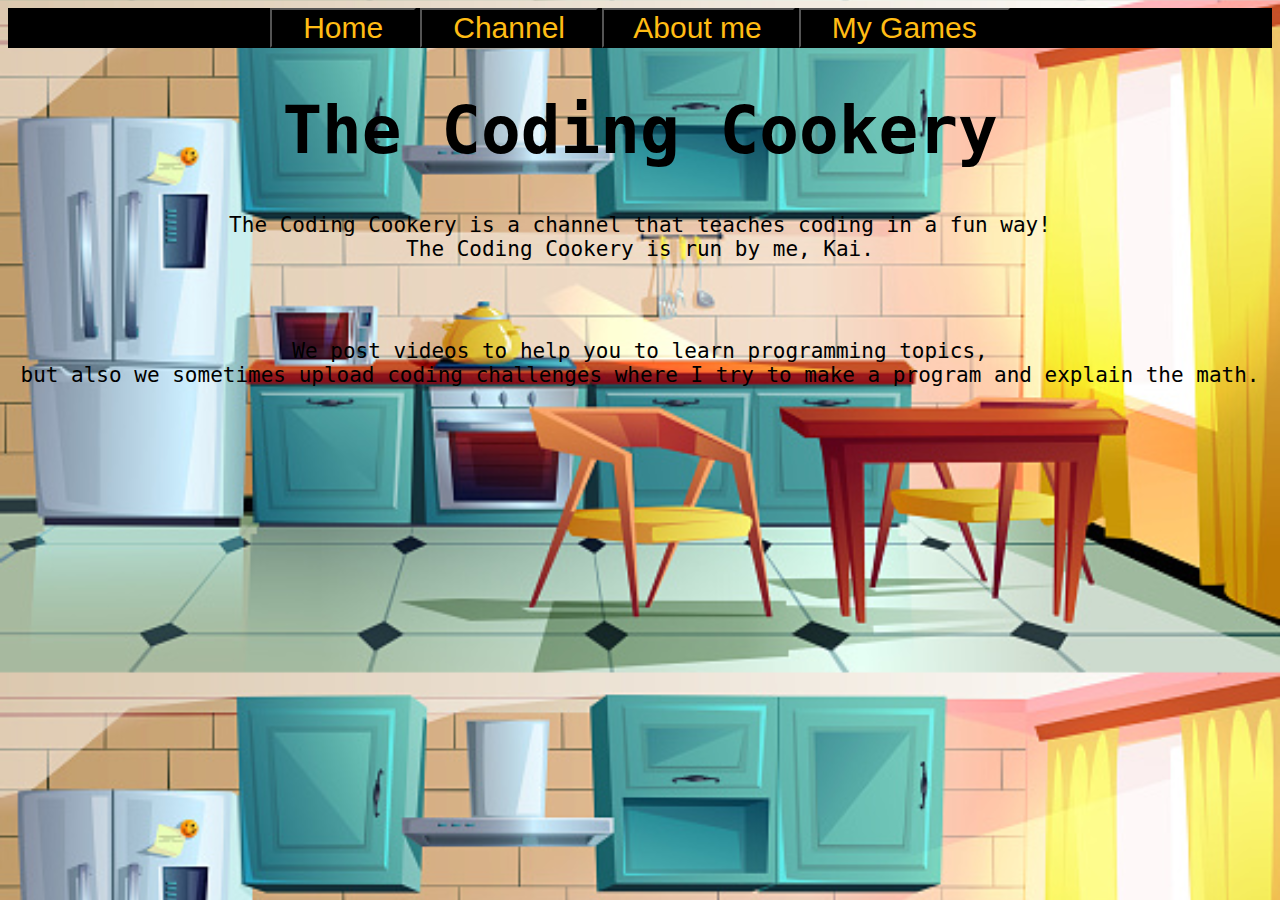
<file: index.html>
<!DOCTYPE html>
<html>
  <head>
    <title>The Coding Cookery!</title>
    <link rel="stylesheet" href="styles.css">
    <link rel="icon" href="logo.png">
    
    <script src="main.js"></script>
  </head>
  <body>
    <div class="butionBar">
      <button class="butions" onclick="home()">&nbsp&nbsp Home &nbsp&nbsp</button>
      <button class="butions" onclick="channel()">&nbsp&nbsp Channel &nbsp&nbsp</button>
      <button class="butions" onclick="aboutme()">&nbsp&nbsp About me &nbsp&nbsp</button>
      <button class="butions" onclick="mygames()">&nbsp&nbsp My Games &nbsp&nbsp</button>
    </div>
    <h1 class="Title">The Coding Cookery</h1>
    <p>The Coding Cookery is a channel that teaches coding in a fun way!<br>
      The Coding Cookery is run by me, Kai.</p>
    <br>
    <br>
    <p>We post videos to help you to learn programming topics,<br> 
      but also we sometimes upload coding challenges where I try to make a program and explain the math.</p>
  </body>
</html>
</file>
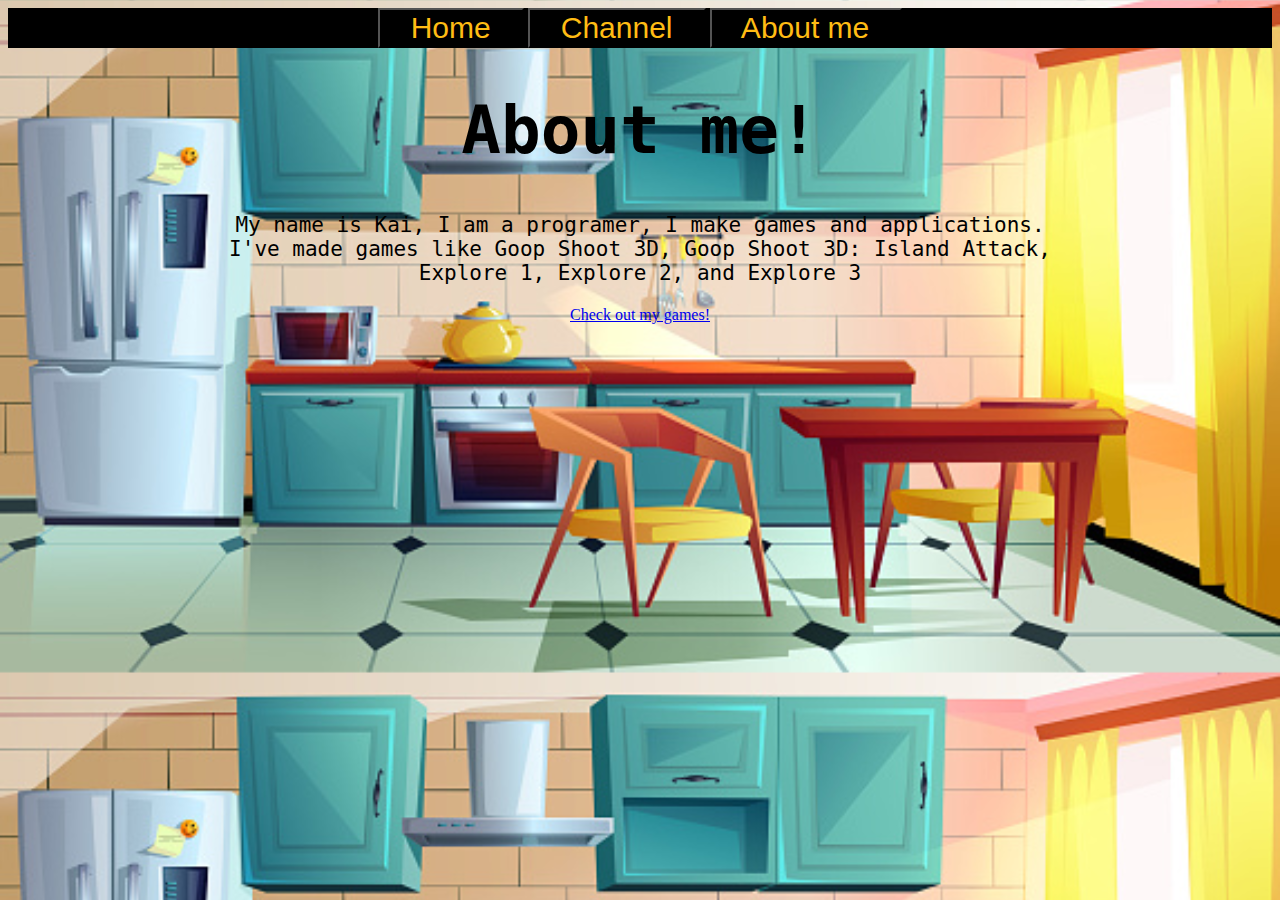
<file: aboutme.html>
<!DOCTYPE html>
<html>
  <head>
    <title>About me!</title>
    <link rel="stylesheet" href="styles.css">
    <link rel="icon" href="logo.png">
  </head>
  <body>
    <div class="butionBar">
      <button class="butions" id="home">&nbsp&nbsp Home &nbsp&nbsp</button>
      <button class="butions" id="channel">&nbsp&nbsp Channel &nbsp&nbsp</button>
      <button class="butions" id="aboutme">&nbsp&nbsp About me &nbsp&nbsp</button>
    </div>
    <h1 class="Title">About me!</h1>
    <p>My name is Kai, I am a programer, I make games and applications.<br>
      I've made games like Goop Shoot 3D, Goop Shoot 3D: Island Attack,<br>
      Explore 1, Explore 2, and Explore 3</p>

    <a href="https://XYZCoder.itch.io">Check out my games!</a>
  </body>

  <script src="main.js"></script>
</html>
</file>
<file: styles.css>
body {
  background-image: url("kitchen.jpg");
  background-size: cover;
  text-align: center;
}

.Title {
  font-family: monospace;
  font-size: 66px;
}

p {
  font-family: monospace;
  font-size: 21px;
  color: #000000
}

.butions {
  background-color: black;
  color: #ffbc14;
  font-size: 30px;
}

.butionBar {
  background-color: black;
}

.butions:hover {
  background-color: white;
  color: #ffbc14;
  font-size: 30px;
  margin-left: -5px;
  margin-right: -5px;
}

.butions:focus {
  background-color: #ffa81d;
  color: black;
  font-size: 30px;
  margin-left: -5px;
  margin-right: -5px;
}
</file>
